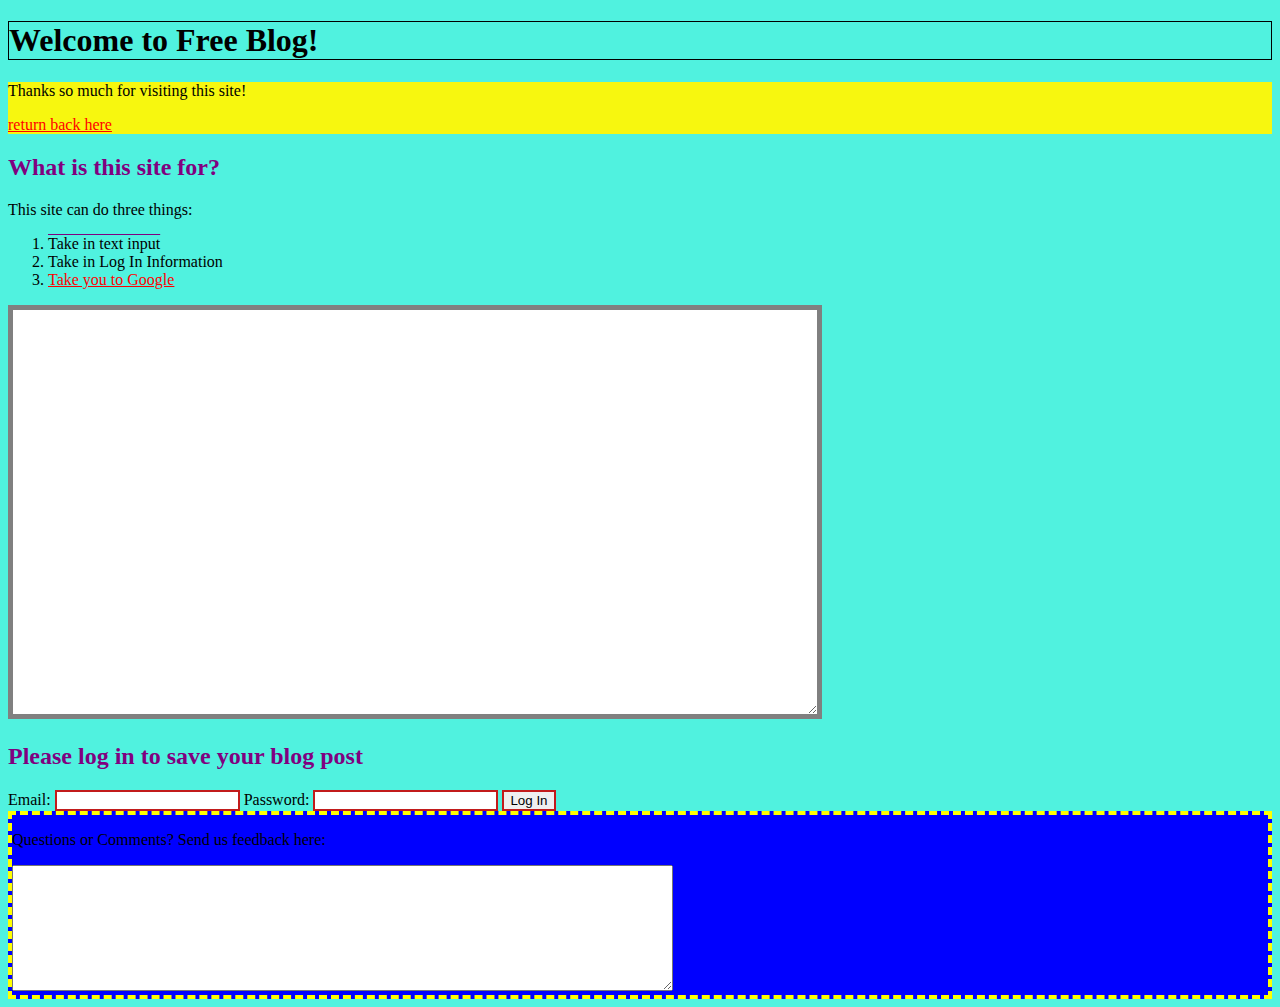
<file: css_job.html>
<!DOCTYPE html>
<html>

<head>
  <meta charset="utf-8">
  <title>Assessment Test CSS LEVEL ONE</title>
  <link rel="stylesheet" href="css_job.css">
</head>

<body>
  <h1>Welcome to Free Blog!</h1>

  <div class="intro">
    <p>Thanks so much for visiting this site!
    </p>
    <p> <a href="portfolio.html"> return back here</a></p>

  </div>

  <h2>What is this site for?</h2>
  <p>This site can do three things:</p>
  <ol>
    <li id='itemone'>Take in text input</li>
    <li>Take in Log In Information</li>
    <li><a href="http://www.google.com">Take you to Google</a></li>
  </ol>

  <div class="blogtext">
    <textarea name="name" id="textblock"></textarea>
  </div>

  <h2>Please log in to save your blog post</h2>

  <form class="loginForm" method="get">
    <label for="mail">Email: </label>
    <input type="email" id="mail" value="">

    <label for="pass">Password: </label>
    <input type="password" id="pass" value="">

    <input type="submit" name="" value="Log In">


  </form>

  <div class="exit">



    <p>Questions or Comments? Send us feedback here:</p>

    <textarea name="name" rows="8" cols="80"></textarea>

  </div>



</body>

</html>
</file>
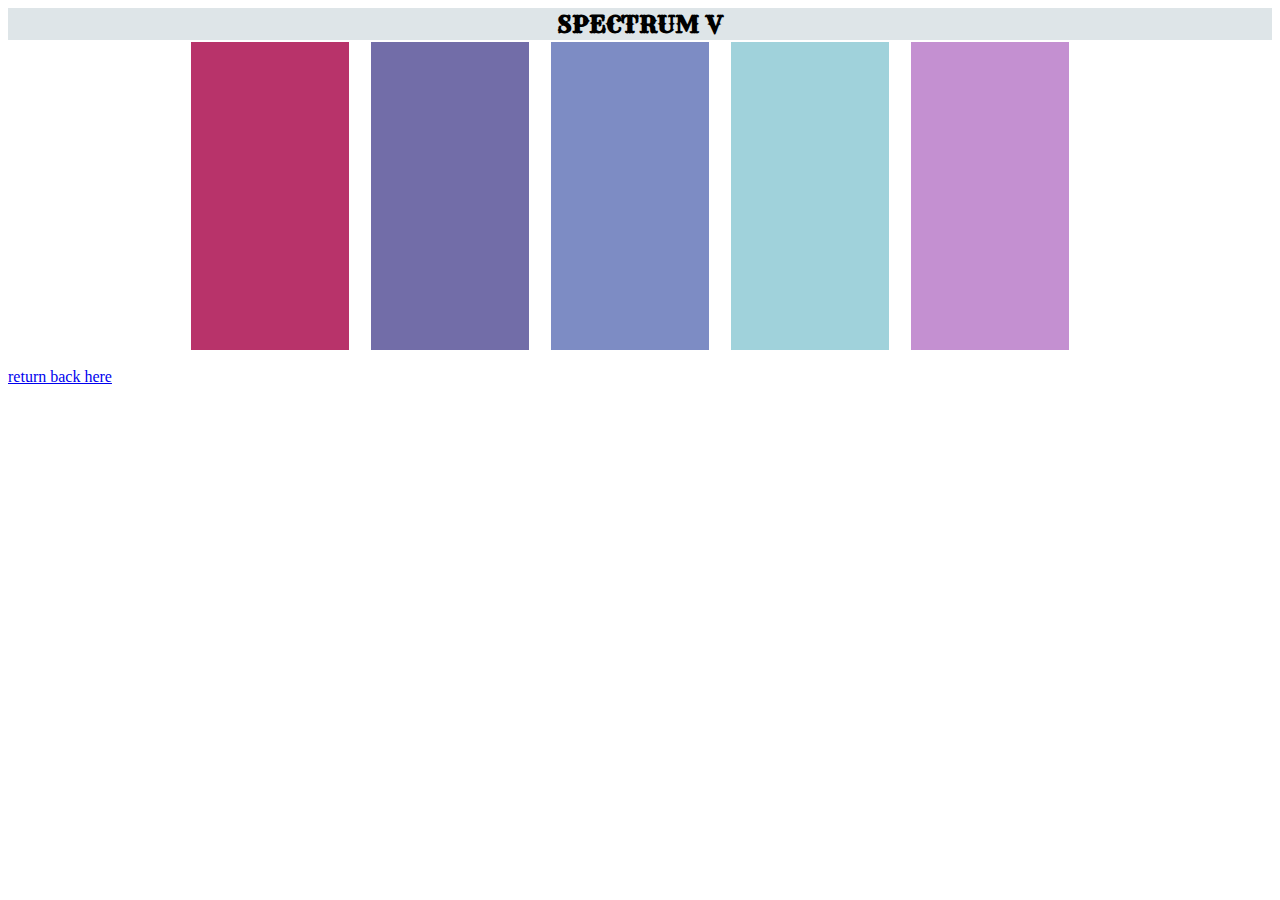
<file: spec.html>
<!DOCTYPE html>
<html>
  <head>
    <meta charset="utf-8">
    <title></title>
    <link rel="stylesheet" href="spec.css">
     <link rel="stylesheet" href="style_web.css">
  <link rel="preconnect" href="https://fonts.googleapis.com">
  <link rel="preconnect" href="https://fonts.gstatic.com" crossorigin>
  <link href="https://fonts.googleapis.com/css2?family=Rye&display=swap" rel="stylesheet">
  </head>
  <body id='white'>
    <h2 id=top>SPECTRUM V</h1>
  <table>
    <table border="10">
      <thead>
        <th id='one'></th>
        <th></th>
        <th id='two'></th>
        <th id=''></th>
        <th id='three'></th>
        <th></th>
        <th id='four'></th>
        <th></th>
        <th id='five'></th>
        <th></th>
      </thead>
  </table>
     <p> <a href="portfolio.html"> return back here</a></p>

    <!-- <img src="https://www.codeproject.com/KB/HTML/567385/boxmodel-image.png" alt=""> -->
  </body>
</html>
</file>
<file: css_job.css>
/*Welcome to your CSS Level One Assessment Test!

For this test, edit the CSS file and complete the commented tasks below!
You won't be editing and html, but the css file is linked to the html file.
Watch the video lecture for more info on this! */

/*Task # 1
Give the body element of the site a light blue background using HEX code*/
body{
  background-color: #50f2df;
}


/*Task # 2
Change the h1 to have a 1px solid black border*/
h1{
  border: 1px solid #000000;
}


/*Task # 3
Make all h2 elements the color purple*/
h2{
  color: #800080;
}


/*Task # 4
Make all input boxes have a 2px solid dark red border (use rgb for this)*/
input{
  border: 2px solid rgb(194, 27, 27);
}

/*Task # 5
Give a light yellow background to all <p> elements inside of a <div> element
Use HEX for the color*/

.intro{
  background-color: #f7f70f;
}

/*Task # 6
There is a textarea element with the id=textblock, give it the following properties:
* A 5px solid gray border
* A width of 800px and a height of 400px
 */
#textblock{
  border: 5px solid gray;
width: 800px;
height: 400px;
}


/*Task # 7
There is a link to Google on the page. Make this link red.*/
a{color: red}


/*Task # 8
Make elements with the id="itemone" have an overline text-decoration.
and be the color purple.*/
#itemone{
  text-decoration: overline purple;
}

/*Task # 9
Finally, make the elements with the class label "exit" have
a background of blue and a 4px dashed yellow border.*/

.exit{
  background:blue ;
  border: 4px dashed yellow;
}

/*BONUS CHALLENGE: Task 10
There is a link to Google on the page in the list.
Can you figure out how to change the color if you click on the link?
(Hint: Google "css visited") */

a:hover { color: #00FF00; }
</file>
<file: spec.css>
/*All HTML elements can be considered as boxes. In CSS, the term "box model" is used when talking about design and layout.

The CSS box model is essentially a box that wraps around every HTML element. It consists of: margins, borders, padding, and the actual content. */
#white{
  background-color: white;
}
h2{
font-family: 'Rye', cursive;
  text-align: center;

}
/* #top{
border: 4px solid blue;
width: 25%;
text-align: center; */
/*  Top, Right, Bottom, Left (clockwise)  */
/* margin: 10px 20px 100px 400px
  margin: auto;
}
#bottom{border: 4px solid red;
width: 50%;
  padding: 200px;
        text-align: center;
} */

table{
  border: 0px;
  margin: auto;
}
#one{
  background: #B8336A;
  border: 4px solid #B8336A;
  padding: 150px 75px 150px 75px;
  margin-right:20px;
    }
#two{
  background: #726DA8;
  border: 4px solid #726DA8;
  padding: 150px 75px 150px 75px;
    }
#three{
  background: #7D8CC4;
  border: 4px solid #7D8CC4;
  padding: 150px 75px 150px 75px;
    }
#four{
  background: #A0D2DB;
  border: 4px solid #A0D2DB;
  padding: 150px 75px 150px 75px;
    }
#five{
  background: #C490D1;
  border: 4px solid #C490D1;
  padding: 150px 75px 150px 75px;
    }
th{
  border:0px;
  padding: 9px;
}
</file>
<file: style_web.css>
body{
  background-color: #434f63;
}
h1{
  border: 8px double #dee5e8;
  color: #dee5e8;
  font-family: 'Rye', cursive;
  text-align: center;
  font-size: 40px;
  margin-top: 5px;
  margin-bottom: 5px;
}
h2{
  margin-top: 10%;
  border:1px solid #dee5e8;
  background-color: #dee5e8;
  text-align: center;
  margin: auto;
  font-family: 'Rye', cursive;
}
table{
  border: 0px   ;
  font-family: 'Rye', cursive;
  margin: auto;
}
th{
  border: 0px;
  color: #dee5e8;
  font-size: 30px;
}
#left{
  padding-left: 100px;
}
#lefttwo{
  padding-left: 125px;
}

#right{
  padding-left: 50px;
}
#righttwo{
  padding-left: 145px;
}
#empty{
  border: 0px;
  padding: 10px 150px 10px 150px;
  
}
td{
  border: 0px;
}



#ab1{ 
  text-align:center;
  font-family: Aerial;
  font-size: 18px;
  padding: 5px 300px 45px -2px;
}
#me{
  width: 20%;
  height: 20%;
}
#mev{
  width: 60%;
  height: 60%;
}
#mew{
  width: 75%;
  height: 75%;
}
</file>
